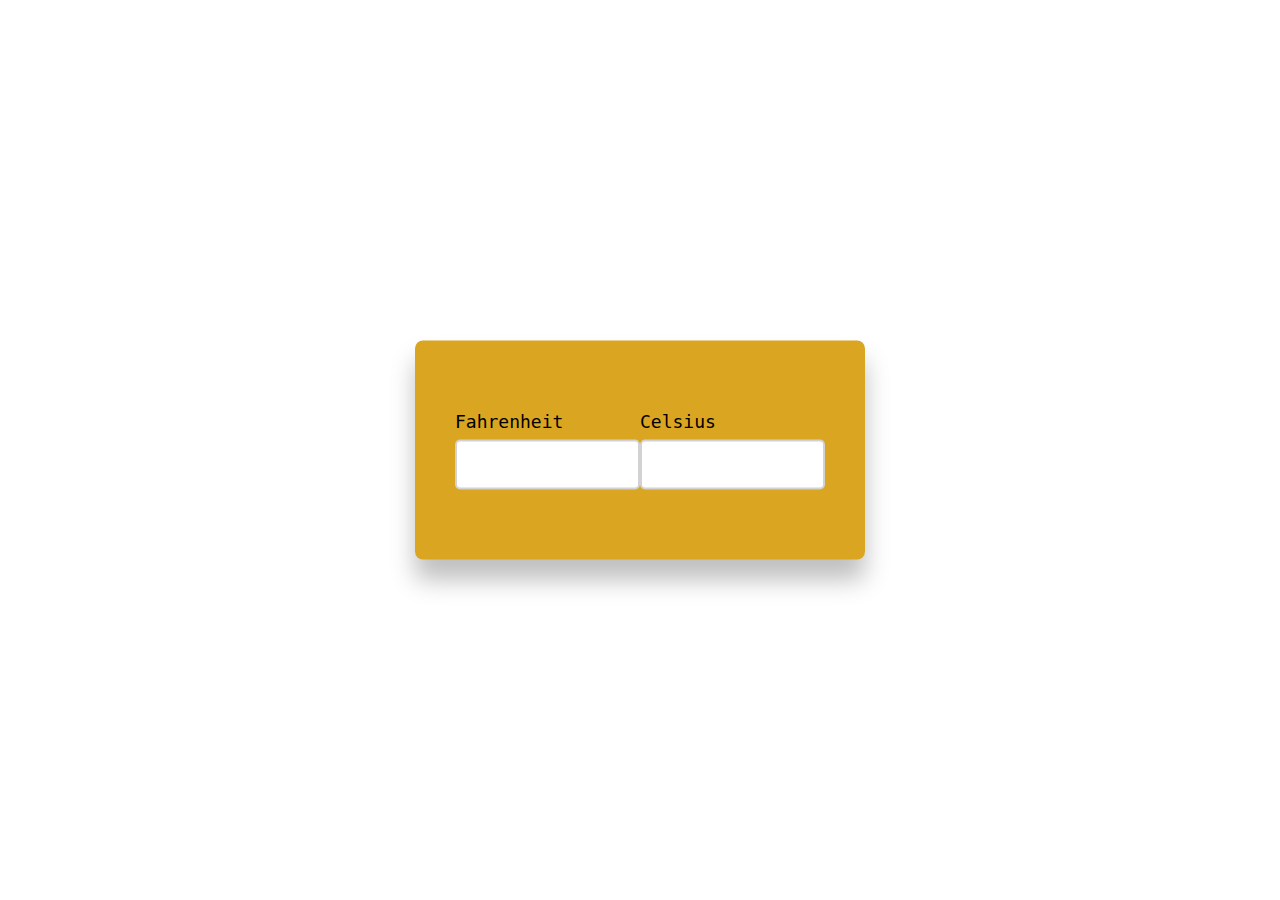
<file: task 3 converter/w1.html>
<!DOCTYPE html>
<html lang="en">
<head>
    <title>Temperature Conversion</title>
    <!--Google font-->
    <link rel="preconnect" href="https://fonts.gstatic.com">
    <!--Stylesheet-->
    <link rel="stylesheet" href="w3.css">
</head>
<body background="C:\Users\HARSHAD\Downloads\background.jpg">
    <div class="text">
        <h1><b>TEMPERATURE CONVERTER :</b></h1>

    </div>
      
	<div class="wrapper">
        
    
      	 <div class="container">
            <label for="fahrenheit">Fahrenheit</label>
            <input type="number" id="fahrenheit" oninput = "farToCel()">
        </div>
       
       <div class="container">
            <label for="celsius">Celsius</label>
            <input type="number" id="celsius" oninput= "celToFar()">
        </div>
        
        
</div>
    <script src="w2.js"></script>
</body>
</html>
</file>
